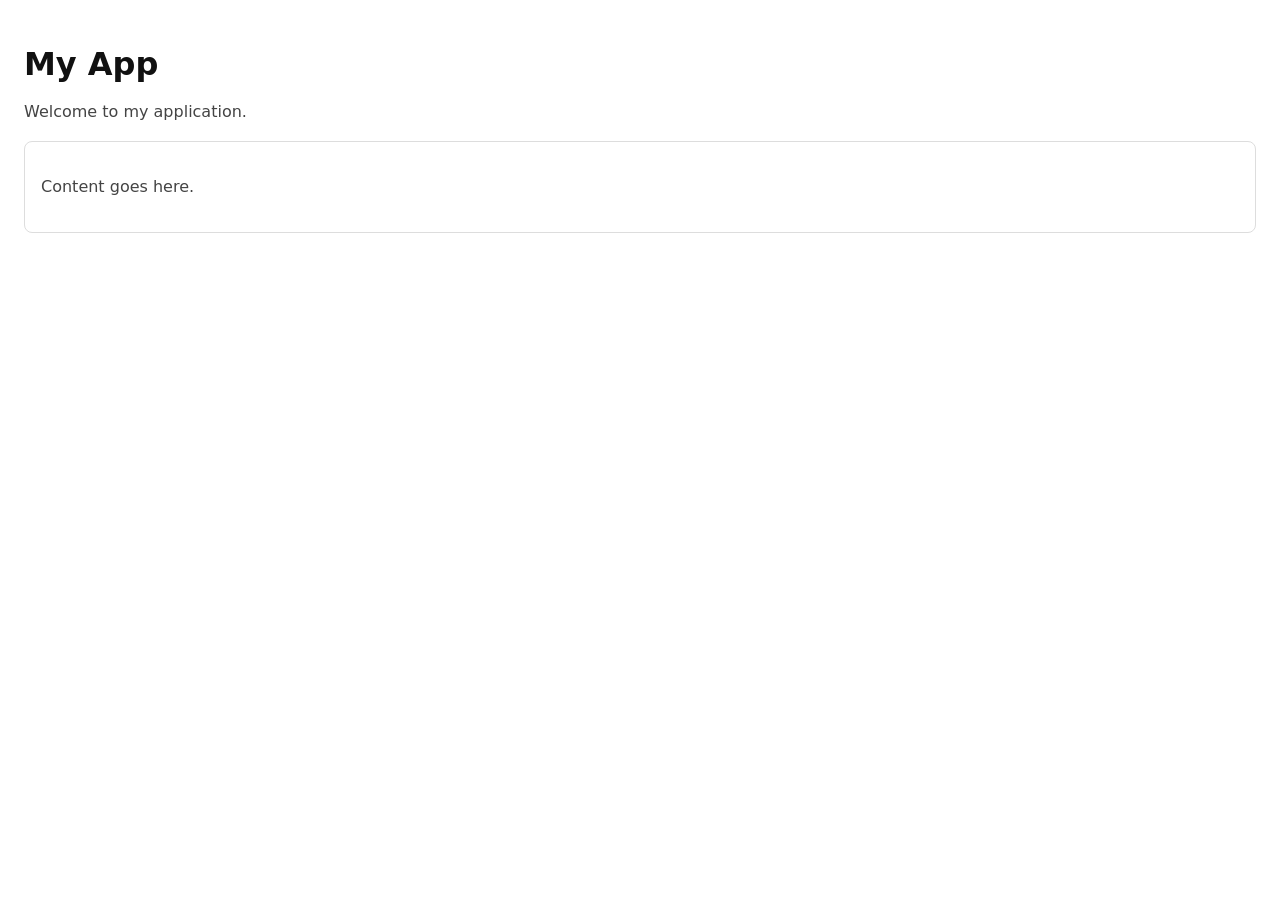
<file: sample_project/index.html>
<!doctype html>
<html lang="en">
<head>
  <meta charset="utf-8">
  <title>My App</title>
  <link rel="stylesheet" href="styles.css">
</head>
<body>
  <h1>My App</h1>
  <p>Welcome to my application.</p>
  <div class="card">
    <p>Content goes here.</p>
  </div>
</body>
</html>
</file>
<file: sample_project/styles.css>
body {
  font-family: system-ui, sans-serif;
  margin: 0;
  padding: 24px;
  background: #ffffff;
  color: #111111;
}

h1 { font-size: 2rem; margin-bottom: 8px; }
p  { line-height: 1.6; color: #444; }

.card {
  border: 1px solid #ddd;
  border-radius: 8px;
  padding: 16px;
  margin-bottom: 16px;
}
</file>
